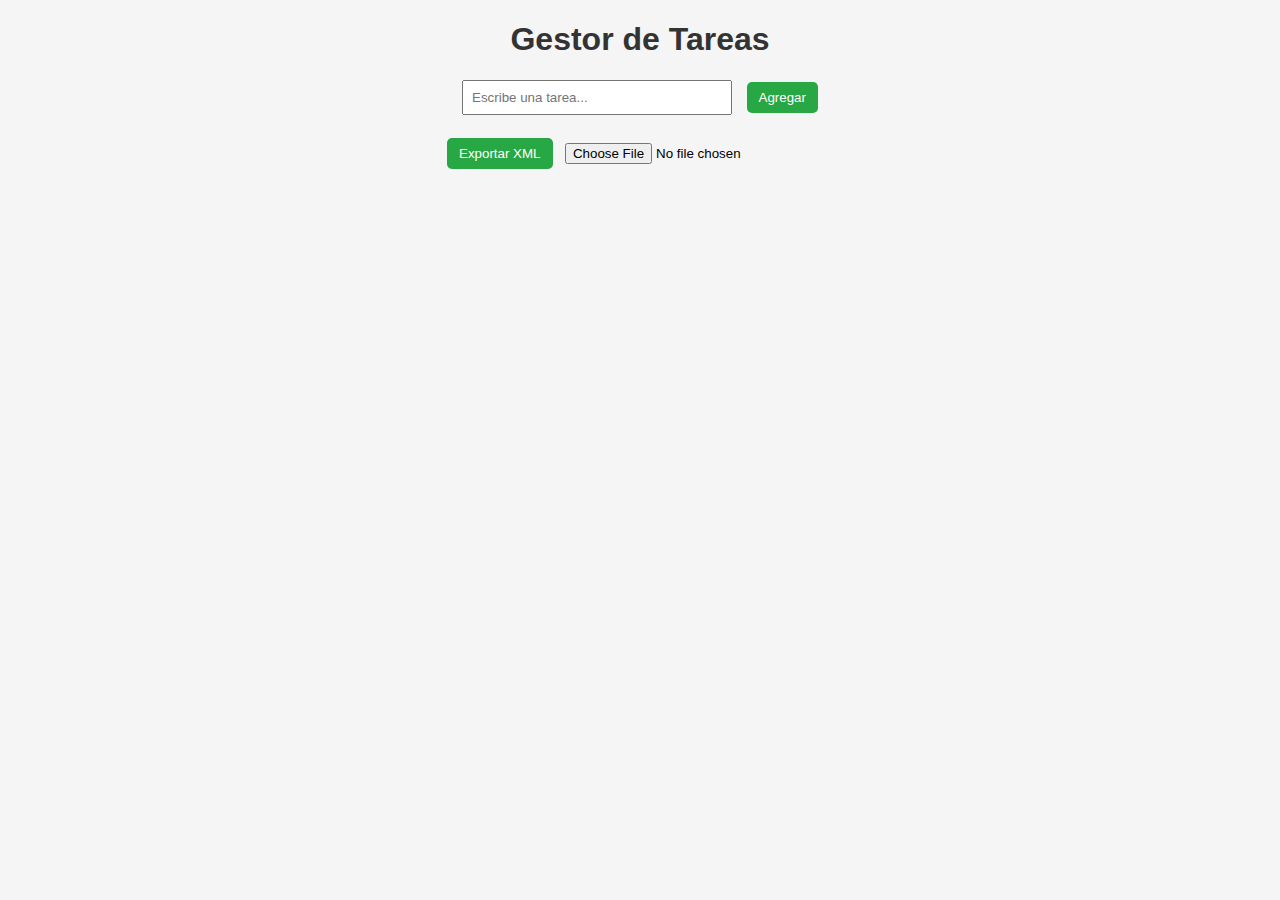
<file: Lenguaje de marcas/JavaScript/listajavascript/index.html>
<!DOCTYPE html>
<html lang="es">
<head>
    <meta charset="UTF-8">
    <meta name="viewport" content="width=device-width, initial-scale=1.0">
    <title>Gestor de Tareas</title>
    <link rel="stylesheet" href="styles.css">
</head>
<body>
    <h1>Gestor de Tareas</h1>
    
    <div class="container">
        <input type="text" id="nuevaTarea" placeholder="Escribe una tarea...">
        <button id="agregarBtn">Agregar</button>
    </div>
    
    <ul id="listaTareas"></ul>

    <div class="buttons">
        <button id="exportarXML">Exportar XML</button>
        <input type="file" id="importarXML" accept=".xml">
    </div>

    <script src="app.js"></script>
</body>
</html>
</file>
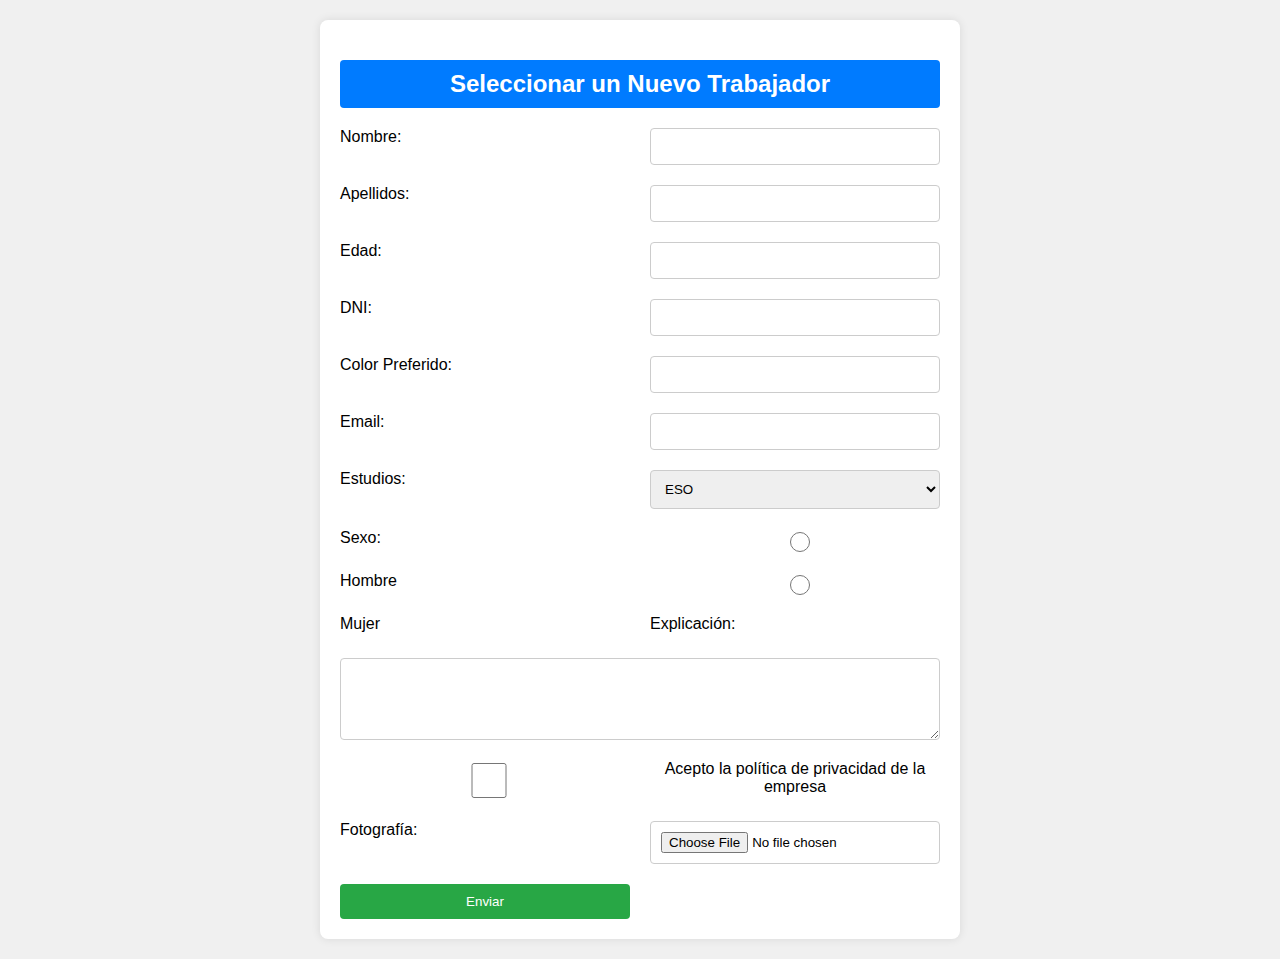
<file: Lenguaje de marcas/html/entrega/prueba/formulario.html>
<!DOCTYPE html>
<html lang="es">
<head>
    <meta charset="UTF-8">
    <title>Formulario de Selección de Trabajador</title>
    <style>
        body {
            font-family: Arial, sans-serif;
            background-color: #f0f0f0;
            margin: 0;
            padding: 20px;
        }
        .form-container {
            background-color: #fff;
            padding: 20px;
            border-radius: 8px;
            box-shadow: 0 0 10px rgba(0,0,0,0.1);
            max-width: 600px;
            margin: auto;
        }
        .form-container h2 {
            text-align: center;
            margin-bottom: 20px;
            background-color: #007bff;
            color: white;
            padding: 10px;
            border-radius: 4px;
        }
        form {
            display: grid;
            grid-template-columns: 1fr 1fr;
            gap: 20px;
        }
        form div {
            display: contents;
        }
        label {
            display: block;
            margin-bottom: 5px;
        }
        input, select, textarea {
            width: 100%;
            padding: 10px;
            border: 1px solid #ccc;
            border-radius: 4px;
            box-sizing: border-box;
        }
        textarea {
            grid-column: 1 / 3;
        }
        .checkbox-container {
            grid-column: 1 / 3;
            text-align: center;
        }
        .submit-container {
            grid-column: 1 / 3;
            text-align: center;
        }
        .submit-container input {
            padding: 10px 20px;
            border: none;
            border-radius: 4px;
            background-color: #28a745;
            color: #fff;
            cursor: pointer;
        }
        .submit-container input:hover {
            background-color: #218838;
        }
    </style>
</head>
<body>
    <div class="form-container">
        <h2>Seleccionar un Nuevo Trabajador</h2>
        <form action="https://alumnat.cat/form" method="POST" enctype="multipart/form-data">
            <div>
                <label for="nombre">Nombre:</label>
                <input type="text" id="nombre" name="nombre" required>
            </div>
            <div>
                <label for="apellidos">Apellidos:</label>
                <input type="text" id="apellidos" name="apellidos" required>
            </div>
            <div>
                <label for="edad">Edad:</label>
                <input type="number" id="edad" name="edad" required>
            </div>
            <div>
                <label for="dni">DNI:</label>
                <input type="text" id="dni" name="dni" required>
            </div>
            <div>
                <label for="color">Color Preferido:</label>
                <input type="text" id="color" name="color" required>
            </div>
            <div>
                <label for="email">Email:</label>
                <input type="email" id="email" name="email" required>
            </div>
            <div>
                <label for="estudios">Estudios:</label>
                <select id="estudios" name="estudios" required>
                    <option value="ESO">ESO</option>
                    <option value="Bachillerato">Bachillerato</option>
                    <option value="FP">FP</option>
                    <option value="Universidad">Universidad</option>
                </select>
            </div>
            <div>
                <label>Sexo:</label>
                <div>
                    <input type="radio" id="hombre" name="sexo" value="Hombre" required>
                    <label for="hombre">Hombre</label>
                    <input type="radio" id="mujer" name="sexo" value="Mujer" required>
                    <label for="mujer">Mujer</label>
                </div>
            </div>
            <div>
                <label for="explicacion">Explicación:</label>
                <textarea id="explicacion" name="explicacion" rows="4" required></textarea>
            </div>
            <div class="checkbox-container">
                <input type="checkbox" id="privacidad" name="privacidad" required>
                <label for="privacidad">Acepto la política de privacidad de la empresa</label>
            </div>
            <div>
                <label for="foto">Fotografía:</label>
                <input type="file" id="foto" name="foto" accept="image/*" required>
            </div>
            <div class="submit-container">
                <input type="submit" value="Enviar">
            </div>
        </form>
    </div>
</body>
</html>
</file>
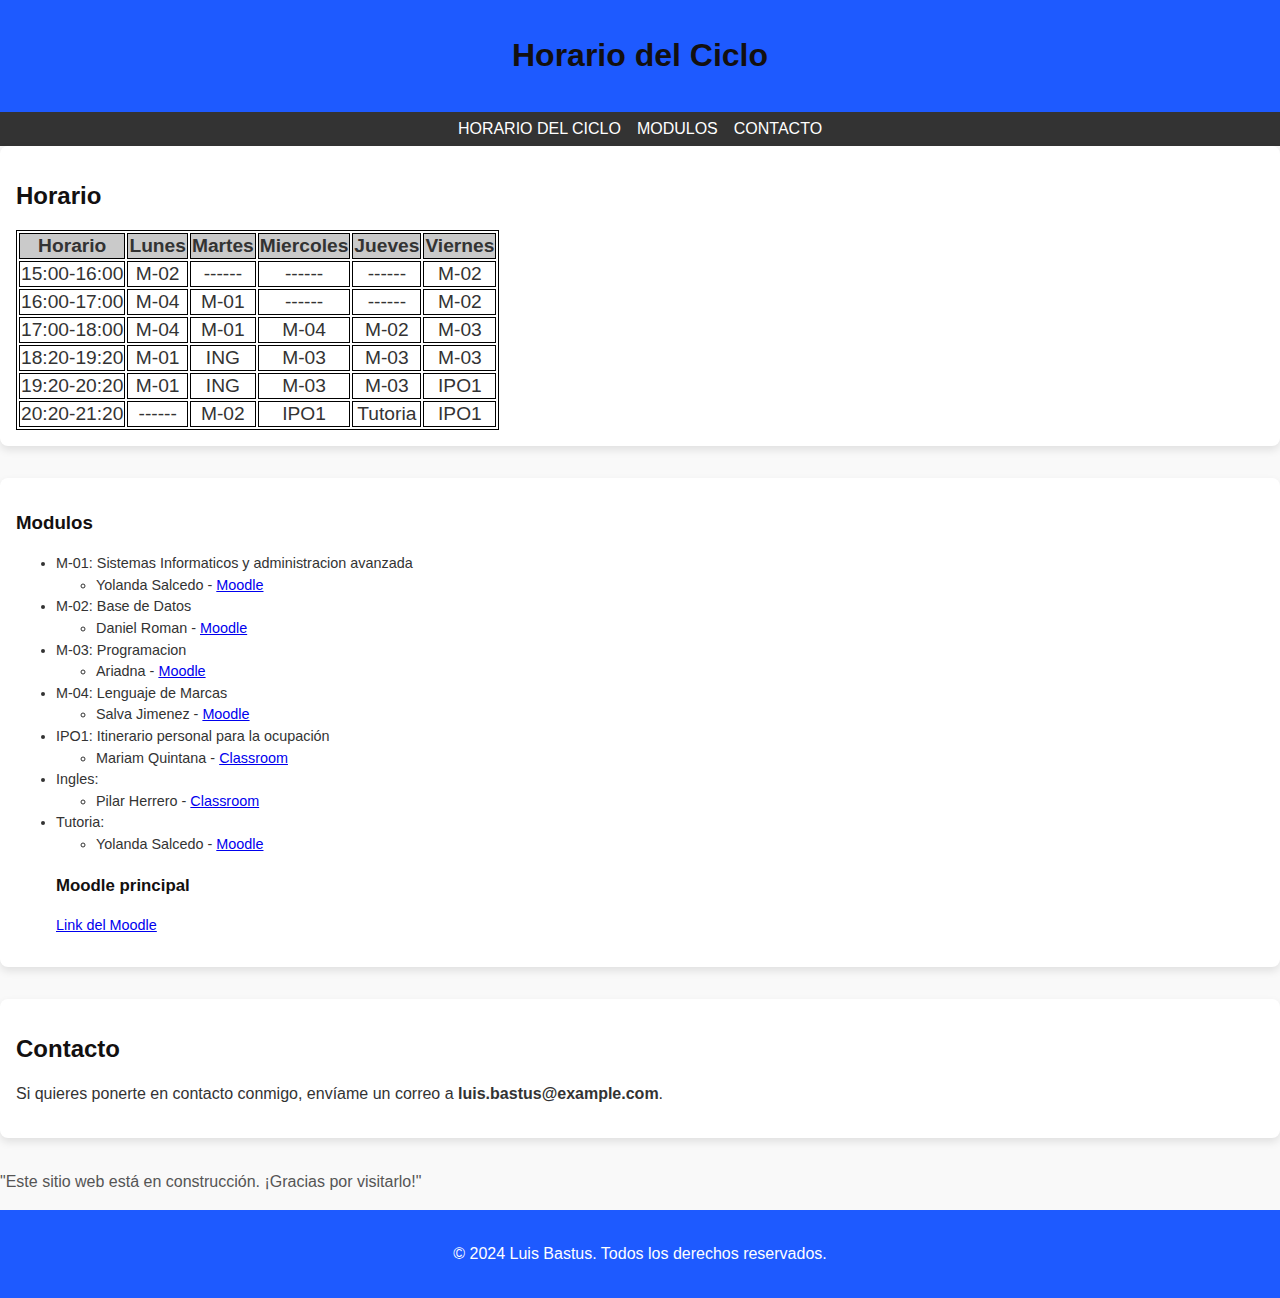
<file: Lenguaje de marcas/html/entrega/prueba/Horario.html>
<!DOCTYPE html>
<html lang="en">
<head>
    <meta charset="UTF-8">
    <meta name="viewport" content="width=device-width, initial-scale=1.0">
    <title>horario</title>
    <style>

        body {
            font-family: Arial, sans-serif;
            color: #333;
            background-color: #f9f9f9;
            margin: 0;
        }

        header, footer {
            background-color: #1e5aff;
            color: white;
            text-align: center;
            padding: 1rem 0;
        }

        nav {
            background-color: #333;
            color: white;
            padding: 0.5rem;
            display: flex;
            justify-content: center;
            gap: 1rem;
        }

        nav a {
            color: white;
            text-decoration: none;
            text-transform: uppercase;
        }

        nav a:hover {
            text-decoration: underline;
        }

        main {
            padding: 2rem;
        }

        section {
            margin-bottom: 2rem;
            padding: 1rem;
            background-color: #ffffff;
            box-shadow: 0 4px 8px rgba(0, 0, 0, 0.1);
            border-radius: 8px;
        }

        h1, h2, h3 {
            color: #131010;
        }

        p {
            font-size: 1rem;
            line-height: 1.5;
        }

         

        aside {
            font-size: 0.9rem;
            color: #555;
            margin-top: 1rem;
        }

        footer {
            font-size: 0.9rem;
        }

        table, th, td{
            border: 1px solid black;
            text-align: center;
            font-size: 01.2rem;

        th{
            background-color: rgb(202, 202, 202);
        }
        
        }
        ul,li{
            line-height: 1.5;
            font-size: 0.90rem;
        
        }
    
    </style>
</head>
<body>
 <header>
    <h1>Horario del Ciclo</h1>
</header>

<nav>
    <a href="#horarios">Horario del ciclo</a>
    <a href="#modulo">Modulos</a>
    <a href="#contact">Contacto</a>
</nav>


<section id="horario">
    <h2>Horario</h2>
    <table>
        <tr>
           <th>Horario</th>
           <th>Lunes</th>
           <th>Martes</th>
            <th>Miercoles</th>
            <th>Jueves</th>
            <th>Viernes</th>
        </tr>
        <tr>
            <td>15:00-16:00</td>
            <td>M-02</td>
            <td>------</td>
            <td>------</td>
            <td>------</td>
            <td>M-02</td>
        </tr>
        <tr>
            <td>16:00-17:00</td>
            <td>M-04</td>
            <td>M-01</td>
            <td>------</td>
            <td>------</td>
            <td>M-02</td>
        </tr>
        <tr>
            <td>17:00-18:00</td>
            <td>M-04</td>
            <td>M-01</td>
            <td>M-04</td>
            <td>M-02</td>
            <td>M-03</td>
        </tr>
        <tr>
            <td>18:20-19:20</td>
            <td>M-01</td>
            <td>ING</td>
            <td>M-03</td>
            <td>M-03</td>
            <td>M-03</td>
        </tr>
        <tr>
            <td>19:20-20:20</td>
            <td>M-01</td>
            <td>ING</td>
            <td>M-03</td>
            <td>M-03</td>
            <td>IPO1</td>
        </tr>
        <tr>
            <td>20:20-21:20</td>
            <td>------</td>
            <td>M-02</td>
            <td>IPO1</td>
            <td>Tutoria</td>
            <td>IPO1</td>
        </tr>
    </table>
</section>
<section id="modulos">
    <h3>Modulos</h3>
    <ul>
        <li>M-01: Sistemas Informaticos y administracion avanzada</li>
        <ul>
            <li>Yolanda Salcedo - 
                <a href="https://moodle.insjoaquimmir.cat/course/view.php?id=402">Moodle</a>
            </li>
        </ul>
        <li>M-02: Base de Datos</li>
        <ul>
            <li>Daniel Roman - 
                <a href="https://moodle.insjoaquimmir.cat/course/view.php?id=232">Moodle</a>
            </li>
        </ul>
        <li>M-03: Programacion</li>
        <ul>
            <li>Ariadna - 
                <a href="https://moodle.insjoaquimmir.cat/course/view.php?id=90">Moodle</a>
            </li>
        </ul>
        <li>M-04: Lenguaje de Marcas</li>
        <ul>
            <li>Salva Jimenez - 
                <a href="https://moodle.insjoaquimmir.cat/course/view.php?id=223">Moodle</a>
            </li>
        </ul>
        <li>IPO1: Itinerario personal para la ocupación</li>
        <ul>
            <li>Mariam Quintana - 
                <a href="https://classroom.google.com/c/NzEyODA4MTg0Mjg2">Classroom</a>
            </li>
        </ul>
        <li>Ingles:</li>
        <ul>
            <li>Pilar Herrero - 
                <a href="https://classroom.google.com/c/NzEwNTAzMzM1OTY0">Classroom</a>
            </li>
        </ul>
        <li>Tutoria:</li>
        <ul>
            <li>Yolanda Salcedo - 
                <a href="https://moodle.insjoaquimmir.cat/course/view.php?id=266">Moodle</a>
            </li>
    </ul>
    <h3>Moodle principal</h3>
    <a href="https://moodle.insjoaquimmir.cat/my/">Link del Moodle</a>
</section>
<section id="contact">
    <h2>Contacto</h2>
    <p>Si quieres ponerte en contacto conmigo, envíame un correo a <b>luis.bastus@example.com</b>.</p>
</section>

<aside>
    <p>"Este sitio web está en construcción. ¡Gracias por visitarlo!"</p>
</aside>
</main>

<footer>
<p>&copy; 2024 Luis Bastus. Todos los derechos reservados.</p>
</footer>


</body>
</html>
</file>
<file: Lenguaje de marcas/JavaScript/listajavascript/styles.css>
body {
    font-family: Arial, sans-serif;
    text-align: center;
    background-color: #f5f5f5;
    margin: 20px;
}

h1 {
    color: #333;
}

.container {
    margin: 10px;
}

input {
    padding: 8px;
    width: 250px;
    margin-right: 10px;
}

button {
    padding: 8px 12px;
    cursor: pointer;
    background-color: #28a745;
    color: white;
    border: none;
    border-radius: 5px;
}

button:hover {
    background-color: #218838;
}

ul {
    list-style: none;
    padding: 0;
    width: 300px;
    margin: auto;
}

li {
    background: white;
    padding: 10px;
    margin-top: 5px;
    display: flex;
    justify-content: space-between;
    align-items: center;
    border-radius: 5px;
    cursor: pointer;
}

li.completada {
    text-decoration: line-through;
    color: gray;
}

.buttons {
    margin-top: 20px;
}
</file>
